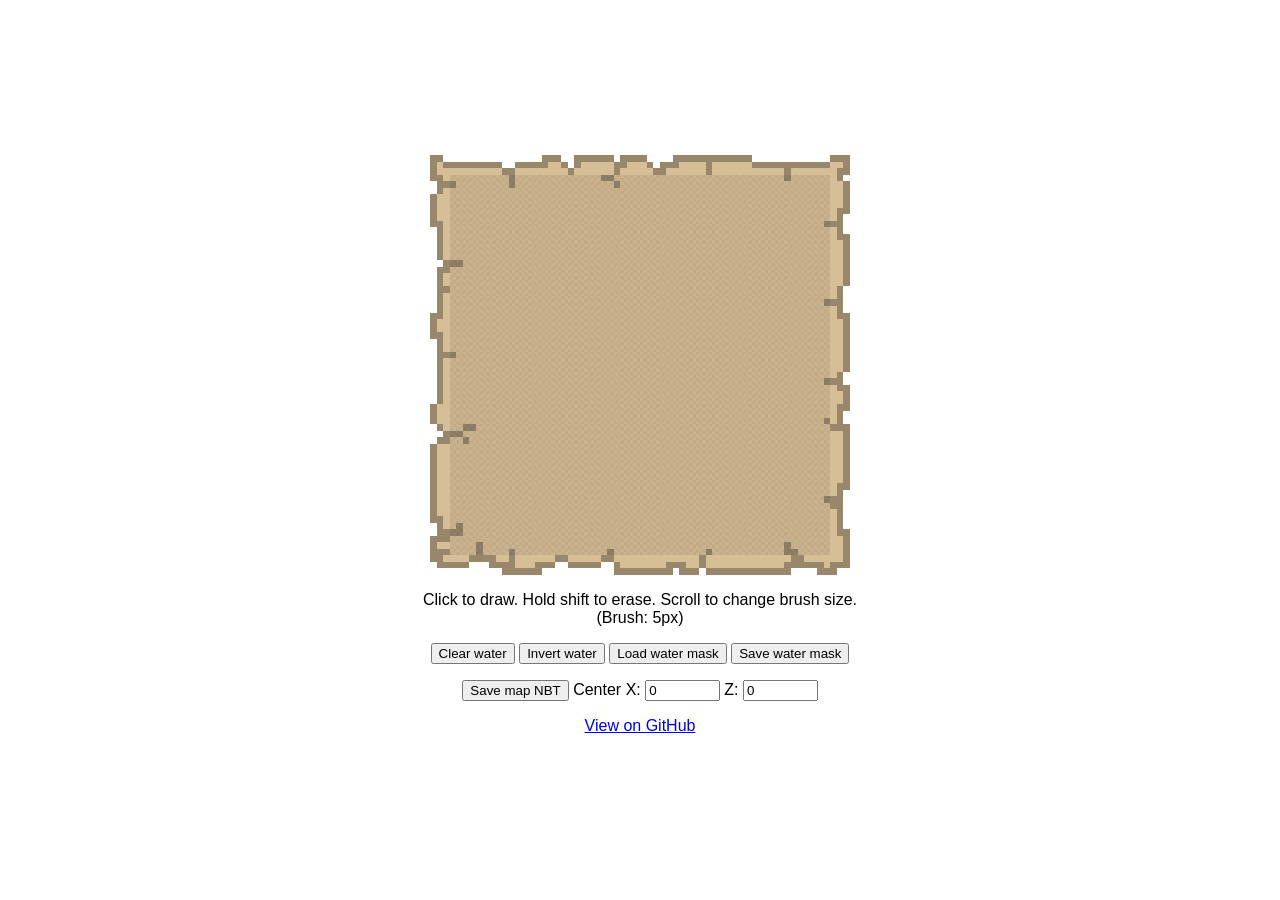
<file: docs/index.html>
<!DOCTYPE html>
<html>
<head>
	<title>Minecraft Explorer Map Maker</title>
	<link rel="shortcut icon" href="favicon.png" type="image/png" sizes="16x16">
	<link rel="stylesheet" type="text/css" href="main.css">
    <script type="module" src="main.js?v=2"></script>
</head>
<body>
    <main>
        <div id="map-bg">
            <canvas id="map-output" width="128" height="128"></canvas>
        </div>
        <noscript>
            <h3>The editor requires JavaScript to work. Please enable it.</h3>
        </noscript>
        <h3 id="old-browser-warn" hidden>
            Your browser is missing support for some features.
        </h3>
        <p>
            Click to draw. Hold shift to erase. Scroll to change brush size.
            <br>
            (Brush: <span id="brush-size">5</span>px)
        </p>
        <p>
            <input id="clear-water" type="button" value="Clear water">
            <input id="invert-water" type="button" value="Invert water">
            <input id="load-water" type="button" value="Load water mask">
            <input id="save-water" type="button" value="Save water mask">
        </p>
        <p>
            <input id="save-nbt" type="button" value="Save map NBT">
            Center
            <label>X: <input id="center-x" type="number" step="1" value="0"></label>
            <label>Z: <input id="center-z" type="number" step="1" value="0"></label>
        </p>
        <p>
            <a href="https://github.com/AjaxGb/mc-explorer-map-maker">View on GitHub</a>
        </p>
    </main>
    <script>
        if (!('CompressionStream' in window)) {
            document.getElementById('old-browser-warn').hidden = false;
        }
    </script>
</body>
</html>
</file>
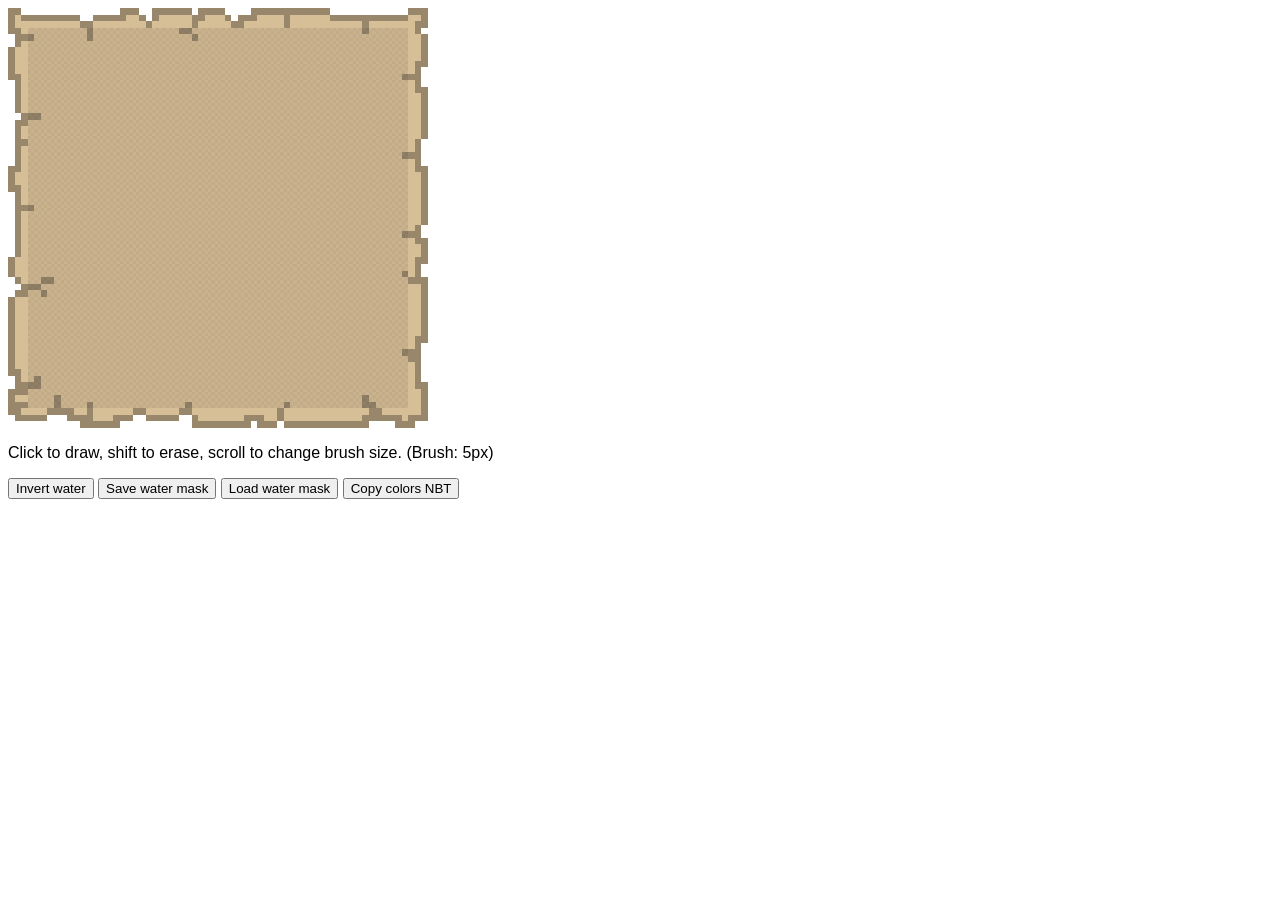
<file: src/index.html>
<!DOCTYPE html>
<html>
<head>
	<title>Minecraft Exploration Map Maker</title>
	<link rel="shortcut icon" href="favicon.png" type="image/png" sizes="16x16">
	<link rel="stylesheet" type="text/css" href="main.css">
    <script type="module" src="main.js"></script>
</head>
<body>
    <main>
        <div id="map-bg">
            <canvas id="map-output" width="128" height="128"></canvas>
        </div>
        <p>
            Click to draw, shift to erase, scroll to change brush size.
            (Brush: <span id="brush-size">5</span>px)
        </p>
        <p>
            <input id="invert-water" type="button" value="Invert water">
            <input id="save-water" type="button" value="Save water mask">
            <input id="load-water" type="button" value="Load water mask">
            <input id="get-nbt" type="button" value="Copy colors NBT">
        </p>
    </main>
</body>
</html>
</file>
<file: docs/main.css>
:root {
  --map-body-size: 384px;
  --map-border: 18px;
  font-family: 'Gill Sans', 'Gill Sans MT', Calibri, 'Trebuchet MS', sans-serif;
}

html, body {
  height: 100%;
  margin: 0;
}

body {
  display: flex;
  justify-content: center;
  align-items: center;
  min-width: max-content;
  min-height: max-content;
}

main {
  flex: none;
  display: inline-flex;
  flex-direction: column;
  align-items: center;
  text-align: center;
  margin: 10px 10px 20px;
}

#map-bg {
  position: relative;
  background: url(map_background_checkerboard.png);
  background-size: 100% 100%;
  width: var(--map-body-size);
  height: var(--map-body-size);
  padding: var(--map-border);
  image-rendering: pixelated;
}

#map-bg canvas {
  position: absolute;
  width: var(--map-body-size);
  height: var(--map-body-size);
  top: var(--map-border);
  left: var(--map-border);
  image-rendering: pixelated;
}

main p {
  margin-bottom: 0;
}

input[type="number"] {
  width: 5em;
}
</file>
<file: src/main.css>
:root {
  --map-body-size: 384px;
  --map-border: 18px;
  font-family: 'Gill Sans', 'Gill Sans MT', Calibri, 'Trebuchet MS', sans-serif;
}

#map-bg {
  position: relative;
  background: url(map_background_checkerboard.png);
  background-size: 100% 100%;
  width: var(--map-body-size);
  height: var(--map-body-size);
  padding: var(--map-border);
  image-rendering: pixelated;
}

#map-bg canvas {
  position: absolute;
  width: var(--map-body-size);
  height: var(--map-body-size);
  top: var(--map-border);
  left: var(--map-border);
  image-rendering: pixelated;
}
</file>
